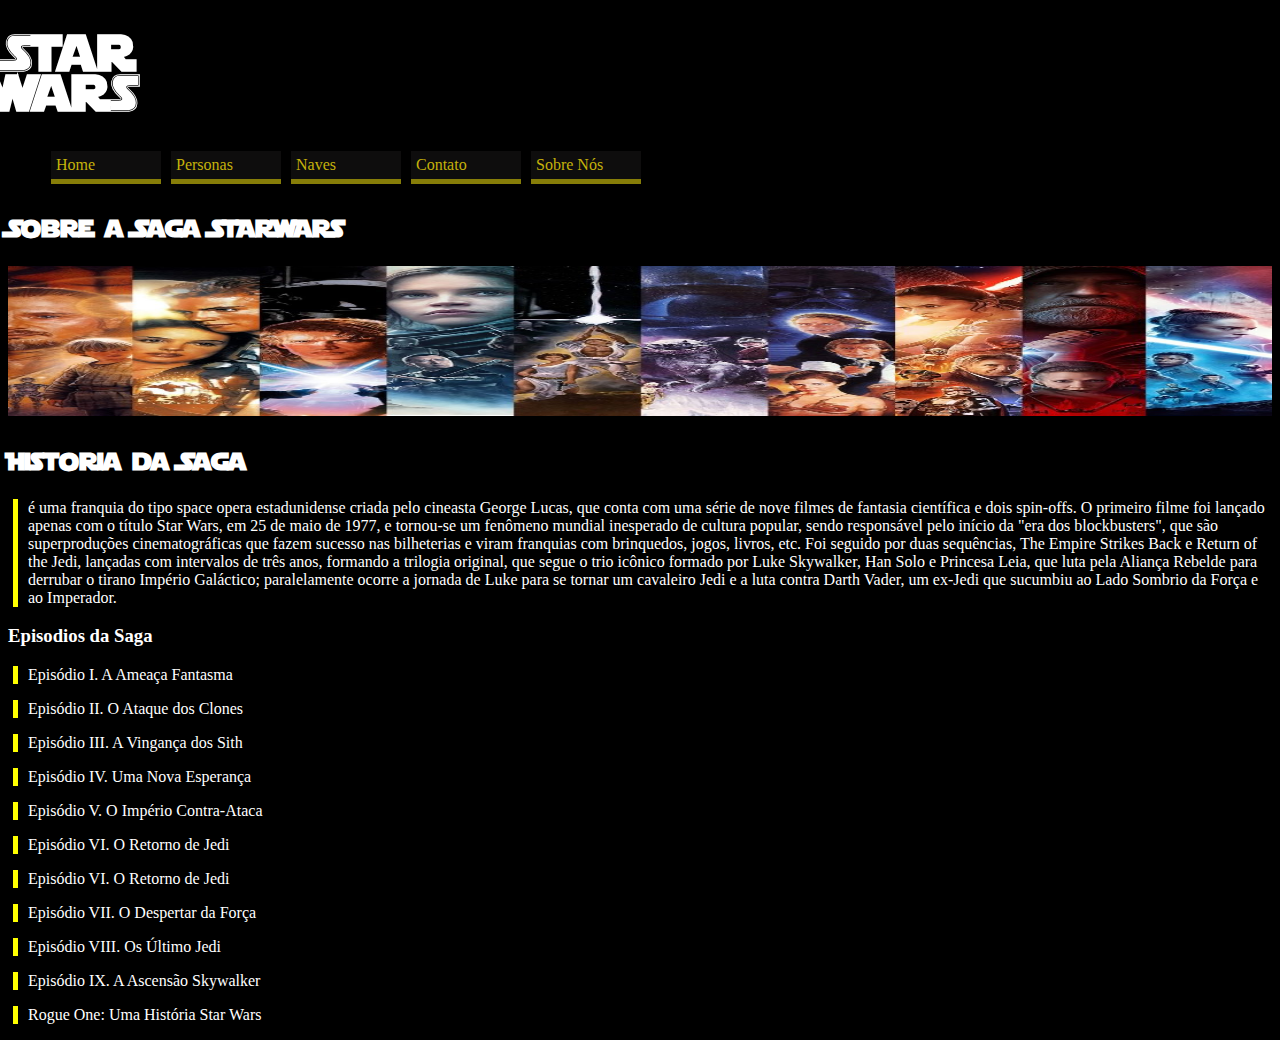
<file: index.html>
<!DOCTYPE html>
<html lang="en">
<head>
    <meta charset="UTF-8">
    <meta http-equiv="X-UA-Compatible" content="IE=edge">
    <meta name="viewport" content="width=device-width, initial-scale=1.0">
    <title>Star Wars Review</title>
    <link rel="stylesheet" href="./css/style.css">
    <link rel="preconnect" href="https://www.dafont.com/pt/star-jedi.font">
</head>
<body>
    <h1 class="h1logo">@</h1>
    <ul class="menu">
        <li><a href="./index.html">Home</li>
        <li><a href="./paginas/personas.html">Personas</li>
        <li><a href="./paginas/naves.html"> Naves</li>
        <li><a href="./paginas/contato.html">Contato</li>
        <li><a href="./paginas/sobre.html">Sobre Nós</li>
      </a>
    </ul>
    <h2>Sobre a Saga STARWARS</h2>
    <img src="./image/saga-completa.jpg" alt="Toda Saga STARWARS" height="1000" width="100%">
    <h2>Historia da Saga</h2>
    <p>é uma franquia do tipo space opera estadunidense criada pelo cineasta George Lucas, que conta com uma série de nove filmes de fantasia científica e dois spin-offs. O primeiro filme foi lançado apenas com o título Star Wars, em 25 de maio de 1977, e tornou-se um fenômeno mundial inesperado de cultura popular, sendo responsável pelo início da "era dos blockbusters", que são superproduções cinematográficas que fazem sucesso nas bilheterias e viram franquias com brinquedos, jogos, livros, etc. Foi seguido por duas sequências, The Empire Strikes Back e Return of the Jedi, lançadas com intervalos de três anos, formando a trilogia original, que segue o trio icônico formado por Luke Skywalker, Han Solo e Princesa Leia, que luta pela Aliança Rebelde para derrubar o tirano Império Galáctico; paralelamente ocorre a jornada de Luke para se tornar um cavaleiro Jedi e a luta contra Darth Vader, um ex-Jedi que sucumbiu ao Lado Sombrio da Força e ao Imperador.</p>
    <h3>Episodios da Saga</h3>
    <p>Episódio I. A Ameaça Fantasma<p>
    <p>Episódio II. O Ataque dos Clones</p>
    <p>Episódio III. A Vingança dos Sith</p>
    <p>Episódio IV. Uma Nova Esperança</p>
    <p>Episódio V. O Império Contra-Ataca</p>
    <p>Episódio VI. O Retorno de Jedi</p>
    <p>Episódio VI. O Retorno de Jedi</p>
    <p>Episódio VII. O Despertar da Força</p>
    <p>Episódio VIII. Os Último Jedi</p>
    <p>Episódio IX. A Ascensão Skywalker</p>
    <p>Rogue One: Uma História Star Wars</p>

    <script src="https://cdn.jsdelivr.net/npm/bootstrap@5.0.2/dist/js/bootstrap.bundle.min.js" integrity="sha384-MrcW6ZMFYlzcLA8Nl+NtUVF0sA7MsXsP1UyJoMp4YLEuNSfAP+JcXn/tWtIaxVXM" crossorigin="anonymous"></script>


</body>



</html>
</file>
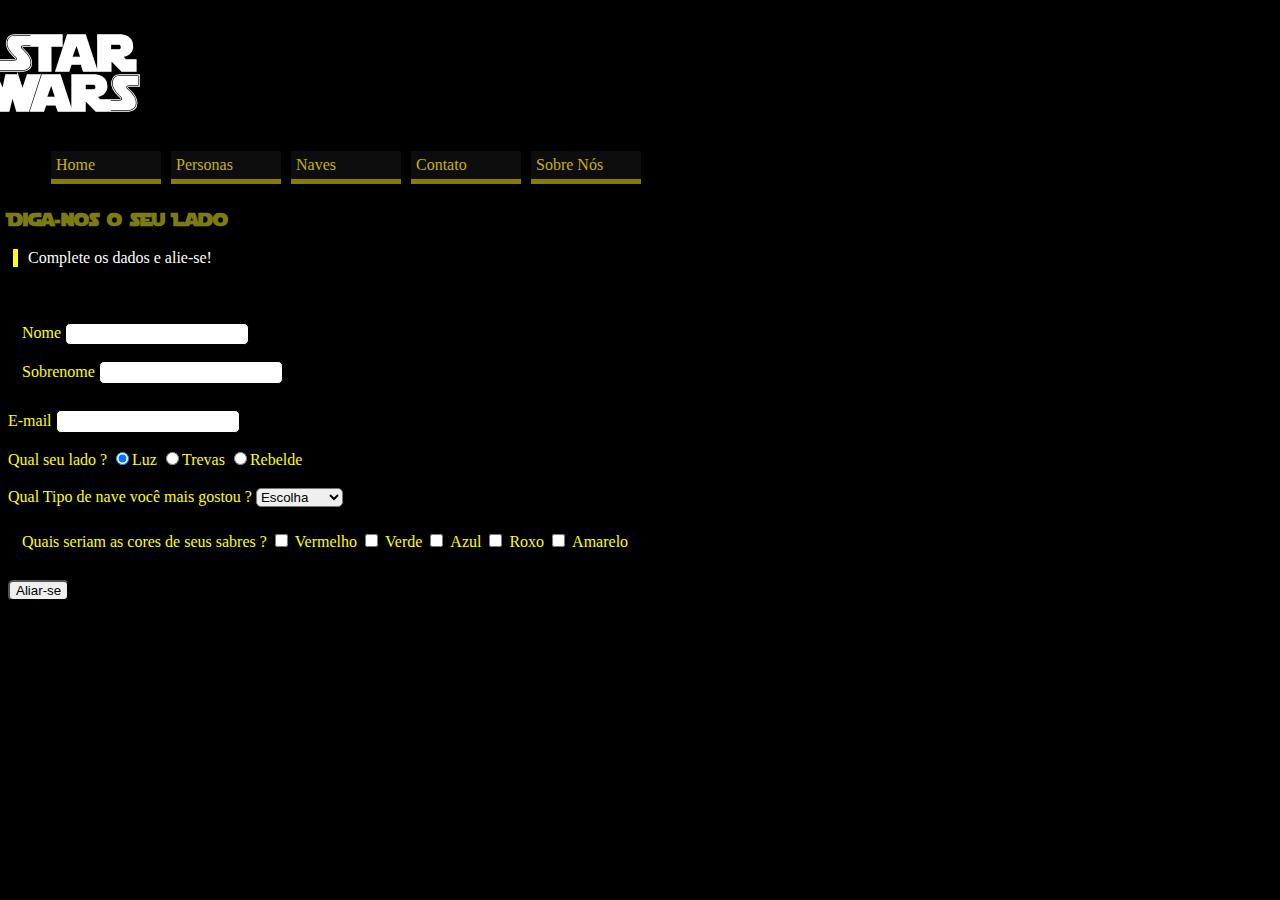
<file: paginas/contato.html>
<!DOCTYPE html>
<html lang="en">
<head>
    <meta charset="UTF-8">
    <meta http-equiv="X-UA-Compatible" content="IE=edge">
    <meta name="viewport" content="width=device-width, initial-scale=1.0">
    <title>Contato</title>
    <link rel="stylesheet" href="../css/style.css">
    <link rel="preconnect" href="https://www.dafont.com/pt/star-jedi.font">
</head>
<body>
    <h1 class="h1logo">@</h1>
    <ul class="menu">
        <li><a href="../index.html">Home</li>
        <li><a href="./personas.html">Personas</li>
        <li><a href="./naves.html"> Naves</li>
        <li><a href="./contato.html">Contato</li>
        <li><a href="./sobre.html">Sobre Nós</li>
      </a>
    </ul>
    <div class="campo">
        <h1 id="titulo">Diga-nos o seu Lado</h1>
        <p id="subtitulo">Complete os dados e alie-se!</p>
        <br>
    </div>

<form>
    <fieldset class="grupo">
        <div class="campo">
            <label for="nome">Nome</label>
            <input type="text" name="nome" id="nome" required>
        </div>
        <div class="campo">
            <label for="sobrenome">Sobrenome</label>
            <input type="text" name="sobrenome" id="sobrenome" required>
        </div>
    </fieldset>
    <div class="campo">
        <label for="email">E-mail</label>
        <input type="email" name="email" id="email" required>
    </div>
    <div class="campo">
        <label>Qual seu lado ?</label>
        <label>
            <input  type="radio" name="escolha" value="Luz" checked>Luz
        </label>
        <label>
            <input  type="radio" name="escolha" value="Trevas">Trevas
        </label>
        <label>
            <input  type="radio" name="escolha" value="Rebelde">Rebelde
        </label>
    </div>
    <div class="campo">
        <label for="Naves">Qual Tipo de nave você mais gostou ?</label>
        <select name="Naves" id="Naves">
            <option selected disabled value="">Escolha</option>
            <option>X-Ring</option>
            <option>TIE</option>
            <option>Destroyers</option>
        </select>
    </div>
    <Fieldset class="grupo">
        <div class="campo">
        <label>Quais seriam as cores de seus sabres ?</label>
        <input type="checkbox" name="sabreverm" id="sabreverm" value="vermelho">
        <label for="sabreverm">Vermelho</label>
        <input type="checkbox" name="sabreverd" id="sabreverd" value="verde">
        <label for="sabreverd">Verde</label>
        <input type="checkbox" name="sabreazul" id="sabreazul" value="azul">
        <label for="sabreazul">Azul</label>
        <input type="checkbox" name="sabreroxo" id="sabreroxo" value="roxo">
        <label for="sabreverm">Roxo</label>
        <input type="checkbox" name="sabreamar" id="sabreamar" value="amarelo">
        <label for="sabreverm">Amarelo</label>
    </div>
    </Fieldset>
<button class="botao" type="submit">Aliar-se</button>
</form>
   

</body>



</html>
</file>
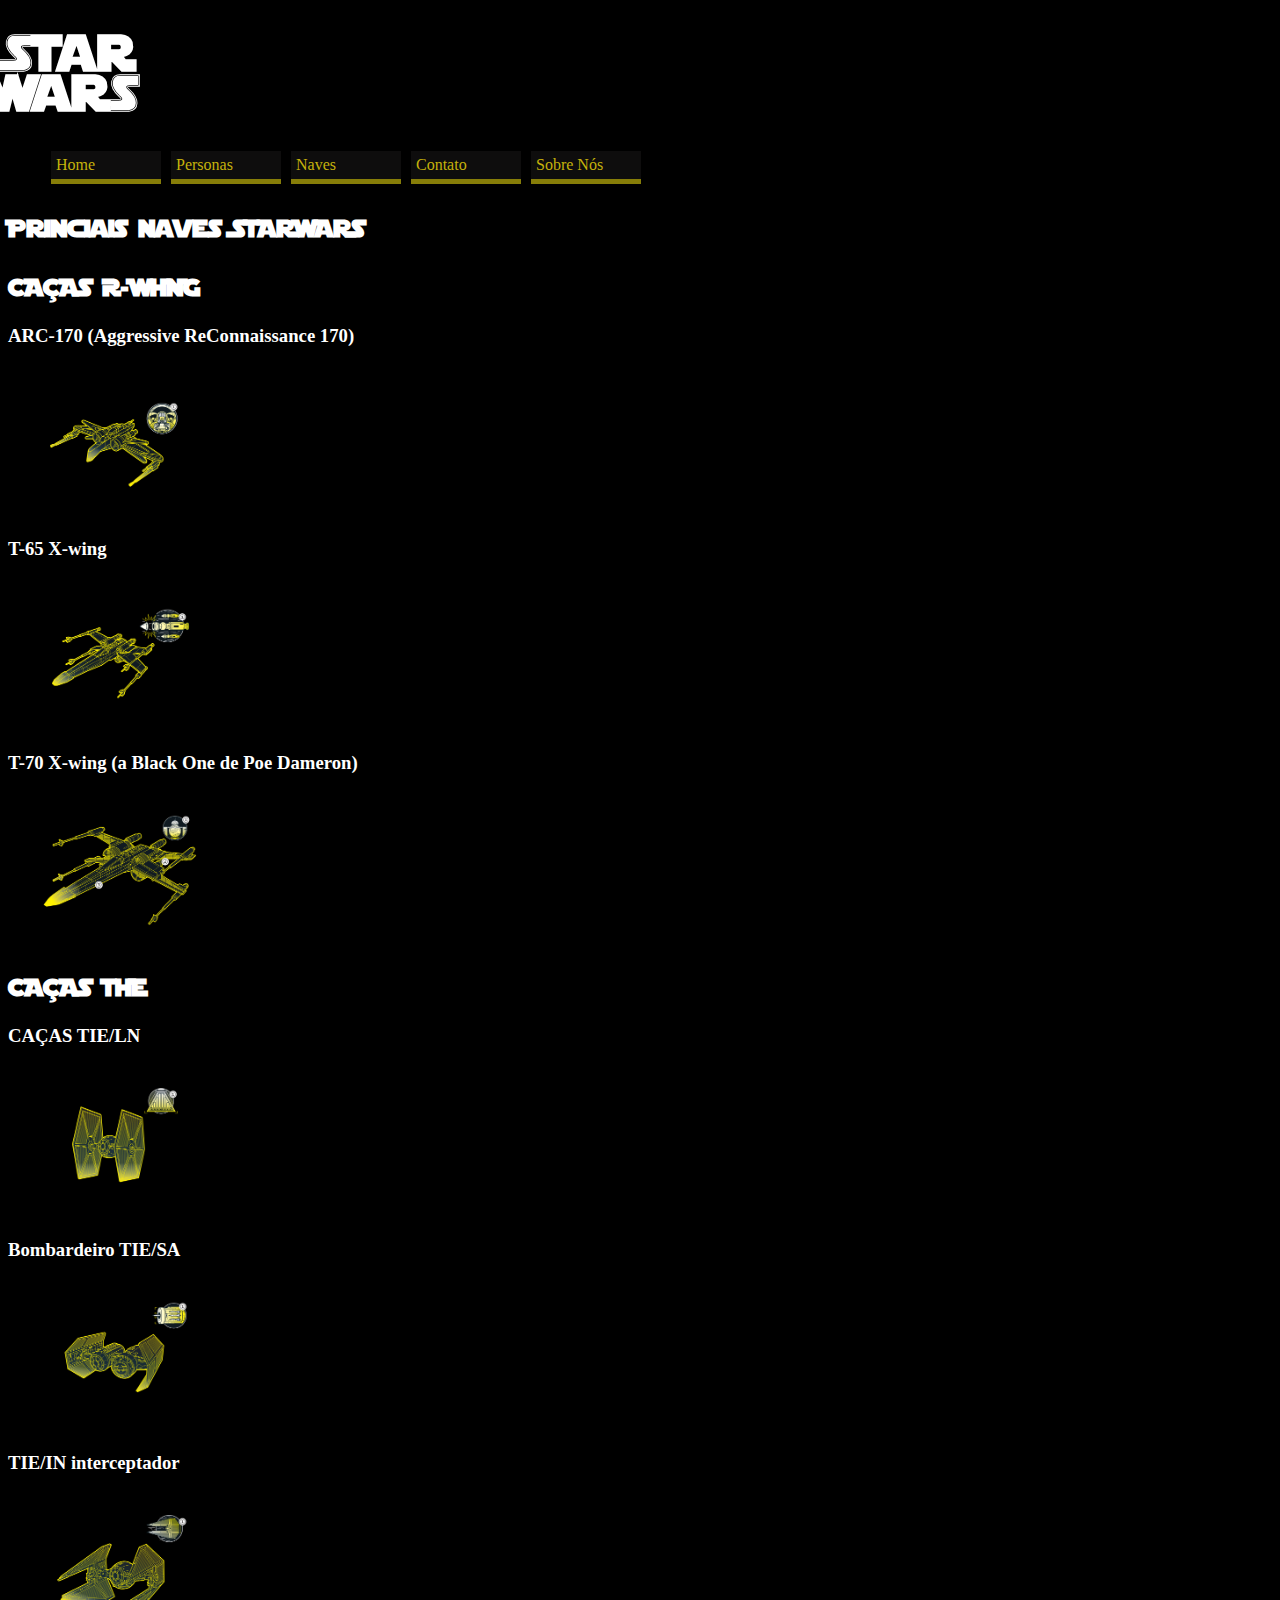
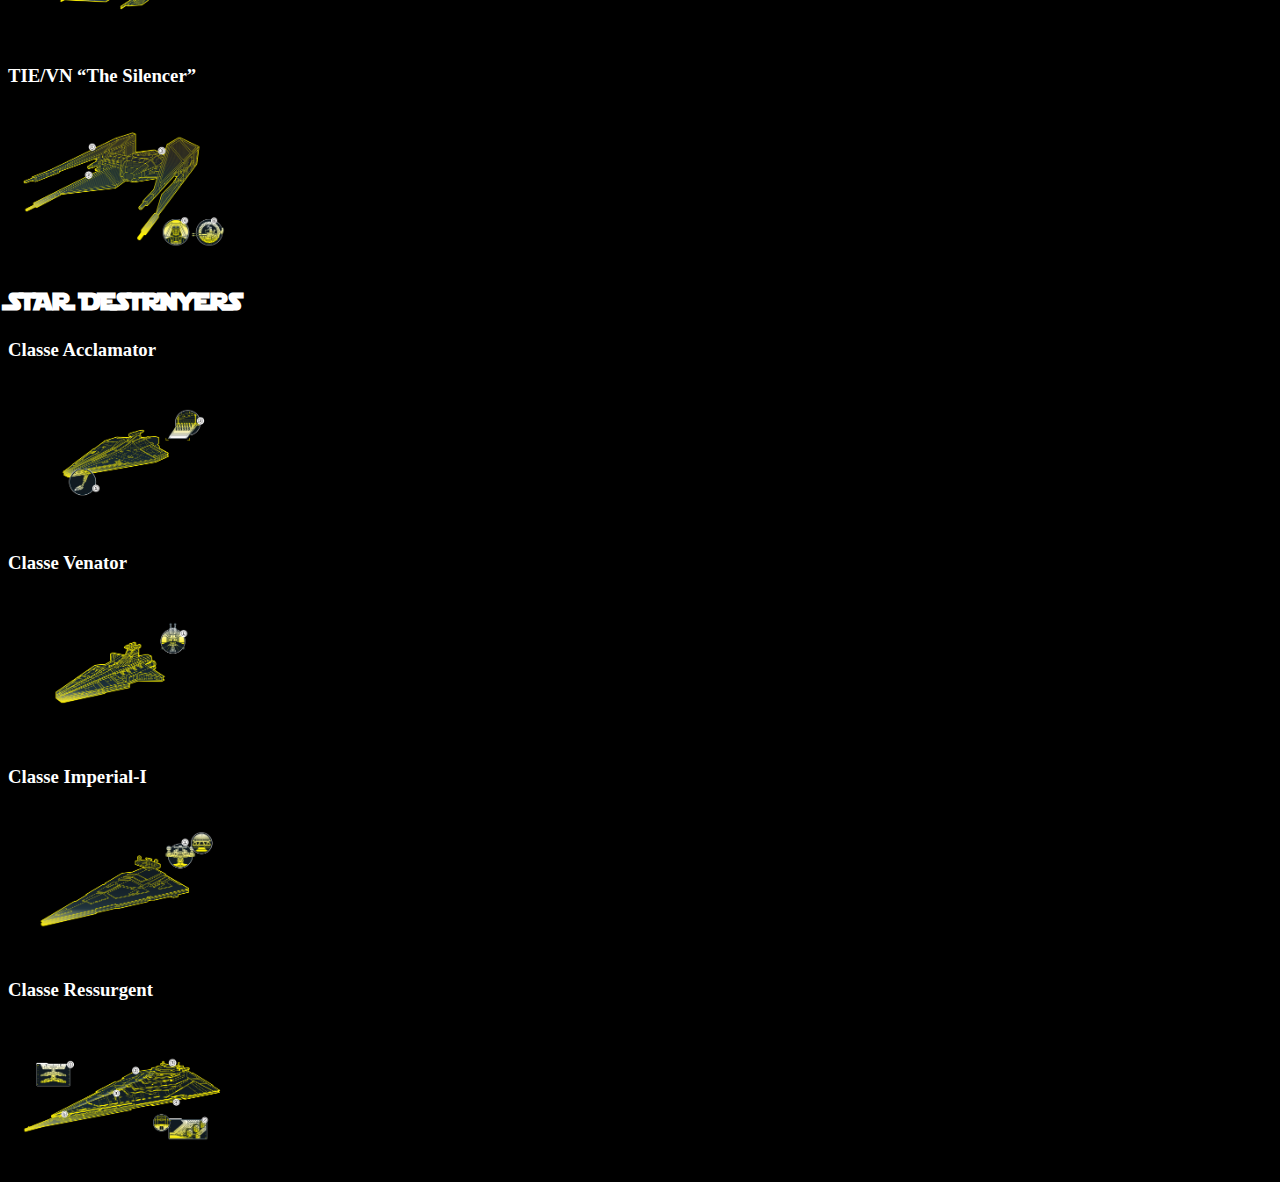
<file: paginas/naves.html>
<!DOCTYPE html>
<html lang="en">
<head>
    <meta charset="UTF-8">
    <meta http-equiv="X-UA-Compatible" content="IE=edge">
    <meta name="viewport" content="width=device-width, initial-scale=1.0">
    <title>naves</title>
    <link rel="stylesheet" href="../css/style.css">
    <link rel="preconnect" href="https://www.dafont.com/pt/star-jedi.font">
</head>
<body>
    <h1 class="h1logo">@</h1>
    <ul class="menu">
        <li><a href="../index.html">Home</li>
        <li><a href="./personas.html">Personas</li>
        <li><a href="./naves.html"> Naves</li>
        <li><a href="./contato.html">Contato</li>
        <li><a href="./sobre.html">Sobre Nós</li>
      </a>
    </ul>
    <h2>Princiais naves STARWARS</h2>
    <h2>CAÇAS X-WING</h2>
    <h3>ARC-170 (Aggressive ReConnaissance 170)</h3>
    <img src="../image/ARC-170.png" alt="ARC-170 (Aggressive ReConnaissance 170)">
    <h3>T-65 X-wing</h3>
    <img src="../image/T-65 X-wing.png" alt="T-65 X-wing">
    <h3>T-70 X-wing (a Black One de Poe Dameron)</h3>
    <img src="../image/T-70 X-wing (a Black One de Poe Dameron).png" alt="T-70 X-wing (a Black One de Poe Dameron)">
    <h2>CAÇAS TIE</h2>
    <h3>CAÇAS TIE/LN</h3>
    <img src="../image/caca tie-ln.png" alt="CAÇAS TIE/LN">
    <h3>Bombardeiro TIE/SA</h3>
    <img src="../image/Bombardeiro tie-sa.png" alt="Bombardeiro TIE/SA">
    <h3>TIE/IN interceptador</h3>
    <img src="../image/tie-in interceptador.png" alt="TIE/IN interceptador">
    <h3>TIE/VN “The Silencer”</h3>
    <img src="../image/tie-vn “The Silencer”.png" alt="TIE/VN “The Silencer”">
    <h2>STAR DESTROYERS</h2>
    <h3>Classe Acclamator</h3>
    <img src="../image/classe aclamator.png" alt="Classe Acclamator">
    <h3>Classe Venator</h3>
    <img src="../image/classe venator.png" alt="Classe Venator">
    <h3>Classe Imperial-I</h3>
    <img src="../image/classe imperial i.png" alt="Classe Imperial-I">
    <h3>Classe Ressurgent</h3>
    <img src="../image/classe ressurgent.png" alt="Classe Ressurgent">



</body>



</html>
</file>
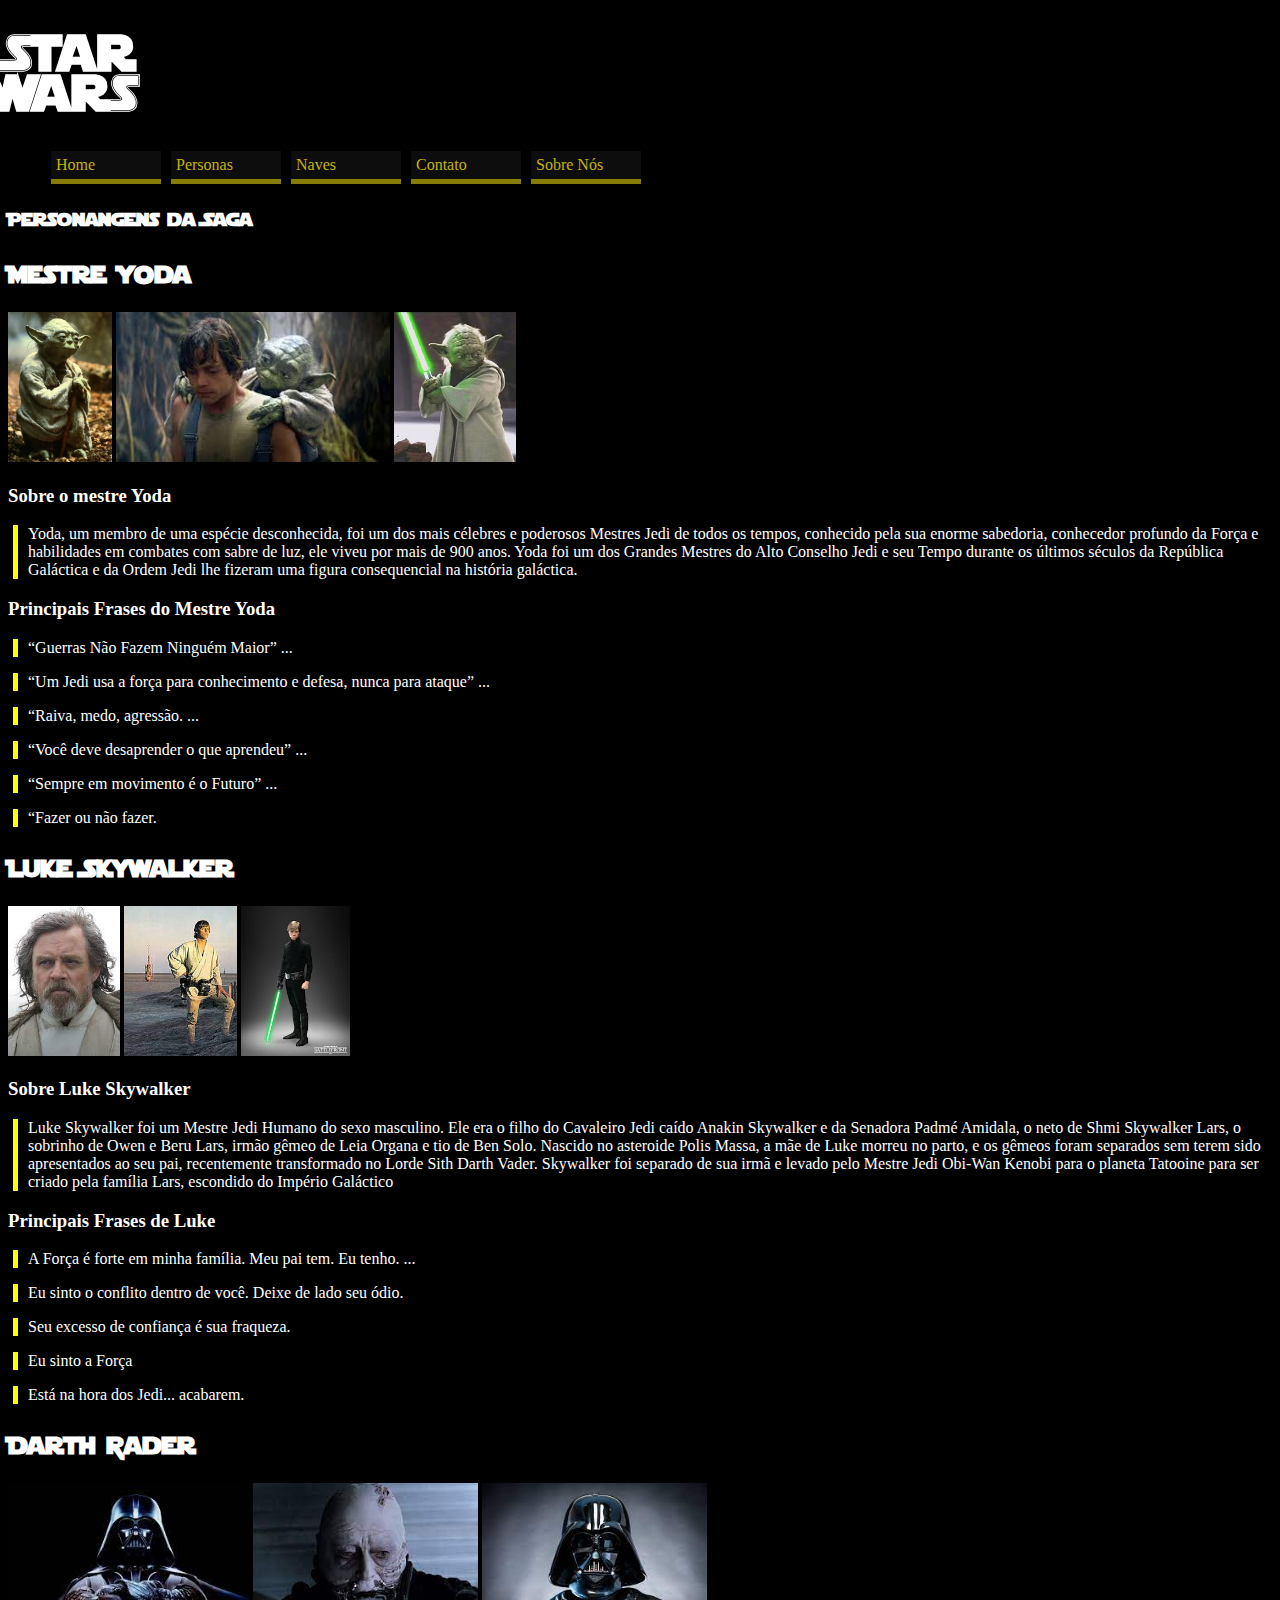
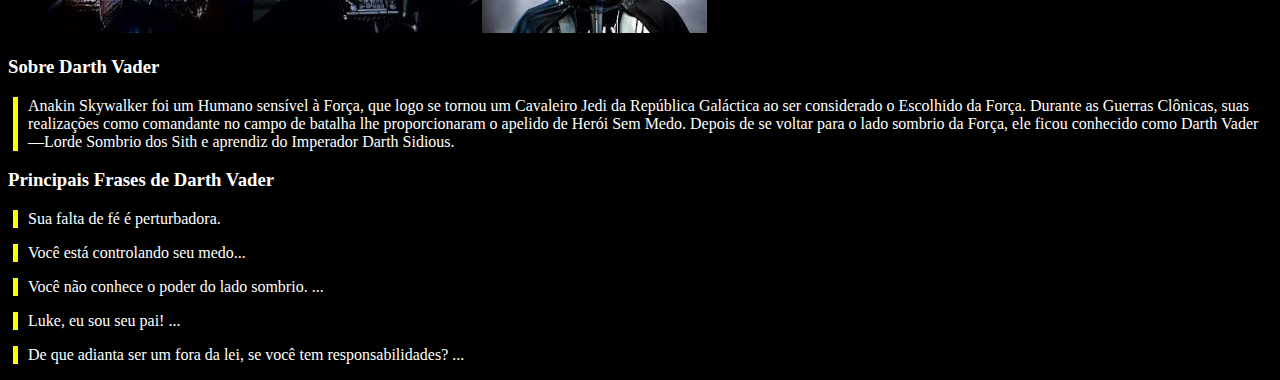
<file: paginas/personas.html>
<!DOCTYPE html>
<html lang="en">
<head>
    <meta charset="UTF-8">
    <meta http-equiv="X-UA-Compatible" content="IE=edge">
    <meta name="viewport" content="width=device-width, initial-scale=1.0">
    <title>Personas Principais</title>
    <link rel="stylesheet" href="../css/style.css">
    <link rel="preconnect" href="https://www.dafont.com/pt/star-jedi.font">
</head>
<body>
    <h1 class="h1logo">@</h1>
    <ul class="menu">
        <li><a href="../index.html">Home</li>
        <li><a href="./paginas/yoda.html">Personas</li>
        <li><a href="./naves.html"> Naves</li>
        <li><a href="./contato.html">Contato</li>
        <li><a href="./sobre.html">Sobre Nós</li>
      </a>
    </ul>
    <h1>Personangens da Saga</h1>
    <h2>Mestre Yoda</h2>
    <img src="../image/mestre-yoda.jpg" alt="Mestre Yoda 1">
    <img src="../image/yoda-cavalinho.jpg" alt="Mestre Yoda nas Costas de Luck">
    <img src="../image/Yoda-sabre.jpg" alt="Mestre Yoda Pronto pro Combate">
    <h3>Sobre o mestre Yoda</h3>
    <p>Yoda, um membro de uma espécie desconhecida, foi um dos mais célebres e poderosos Mestres Jedi de todos os tempos, conhecido pela sua enorme sabedoria, conhecedor profundo da Força e habilidades em combates com sabre de luz, ele viveu por mais de 900 anos. Yoda foi um dos Grandes Mestres do Alto Conselho Jedi e seu Tempo durante os últimos séculos da República Galáctica e da Ordem Jedi lhe fizeram uma figura consequencial na história galáctica.</p>
    <h3>Principais Frases do Mestre Yoda</h3>
    <p>“Guerras Não Fazem Ninguém Maior” ...<p>
    <p>“Um Jedi usa a força para conhecimento e defesa, nunca para ataque” ...</p>
    <p>“Raiva, medo, agressão. ...</p>
    <p>“Você deve desaprender o que aprendeu” ...</p>
    <p>“Sempre em movimento é o Futuro” ...</p>
    <p>“Fazer ou não fazer.</p>
    <h2>Luke Skywalker</h2>
    <img src="../image/luke-rosto.jpg" alt="Rosto de Luke mais Velho">
    <img src="../image/Luke-2.jpg" alt="Luke com Deserto ao fundo">
    <img src="../image/luke-sabre.jpg" alt="Luke Segurando o Sabre">
    <h3>Sobre Luke Skywalker</h3>
    <p>Luke Skywalker foi um Mestre Jedi Humano do sexo masculino. Ele era o filho do Cavaleiro Jedi caído Anakin Skywalker e da Senadora Padmé Amidala, o neto de Shmi Skywalker Lars, o sobrinho de Owen e Beru Lars, irmão gêmeo de Leia Organa e tio de Ben Solo. Nascido no asteroide Polis Massa, a mãe de Luke morreu no parto, e os gêmeos foram separados sem terem sido apresentados ao seu pai, recentemente transformado no Lorde Sith Darth Vader. Skywalker foi separado de sua irmã e levado pelo Mestre Jedi Obi-Wan Kenobi para o planeta Tatooine para ser criado pela família Lars, escondido do Império Galáctico</p>
    <h3>Principais Frases de Luke</h3>
    <p>A Força é forte em minha família. Meu pai tem. Eu tenho. ...<p>
    <p>Eu sinto o conflito dentro de você. Deixe de lado seu ódio.</p>
    <p>Seu excesso de confiança é sua fraqueza.</p>
    <p>Eu sinto a Força</p>
    <p>Está na hora dos Jedi... acabarem.</p>
    <h2>Darth Vader</h2>
    <img src="../image/darthvader-2.jpg" alt="Darth Vader com braços cruzados">
    <img src="../image/darthvader-semmascara.jpg" alt="Darth Vader sem mascara">
    <img src="../image/darthvader-1.jpg" alt="Darth Vader">
    <h3>Sobre Darth Vader</h3>
    <p>Anakin Skywalker foi um Humano sensível à Força, que logo se tornou um Cavaleiro Jedi da República Galáctica ao ser considerado o Escolhido da Força. Durante as Guerras Clônicas, suas realizações como comandante no campo de batalha lhe proporcionaram o apelido de Herói Sem Medo. Depois de se voltar para o lado sombrio da Força, ele ficou conhecido como Darth Vader—Lorde Sombrio dos Sith e aprendiz do Imperador Darth Sidious.</p>
    <h3>Principais Frases de Darth Vader</h3>
    <p>Sua falta de fé é perturbadora.<p>
    <p>Você está controlando seu medo...</p>
    <p>Você não conhece o poder do lado sombrio. ...</p>
    <p>Luke, eu sou seu pai! ...</p>
    <p> De que adianta ser um fora da lei, se você tem responsabilidades? ...</p>



</body>



</html>
</file>
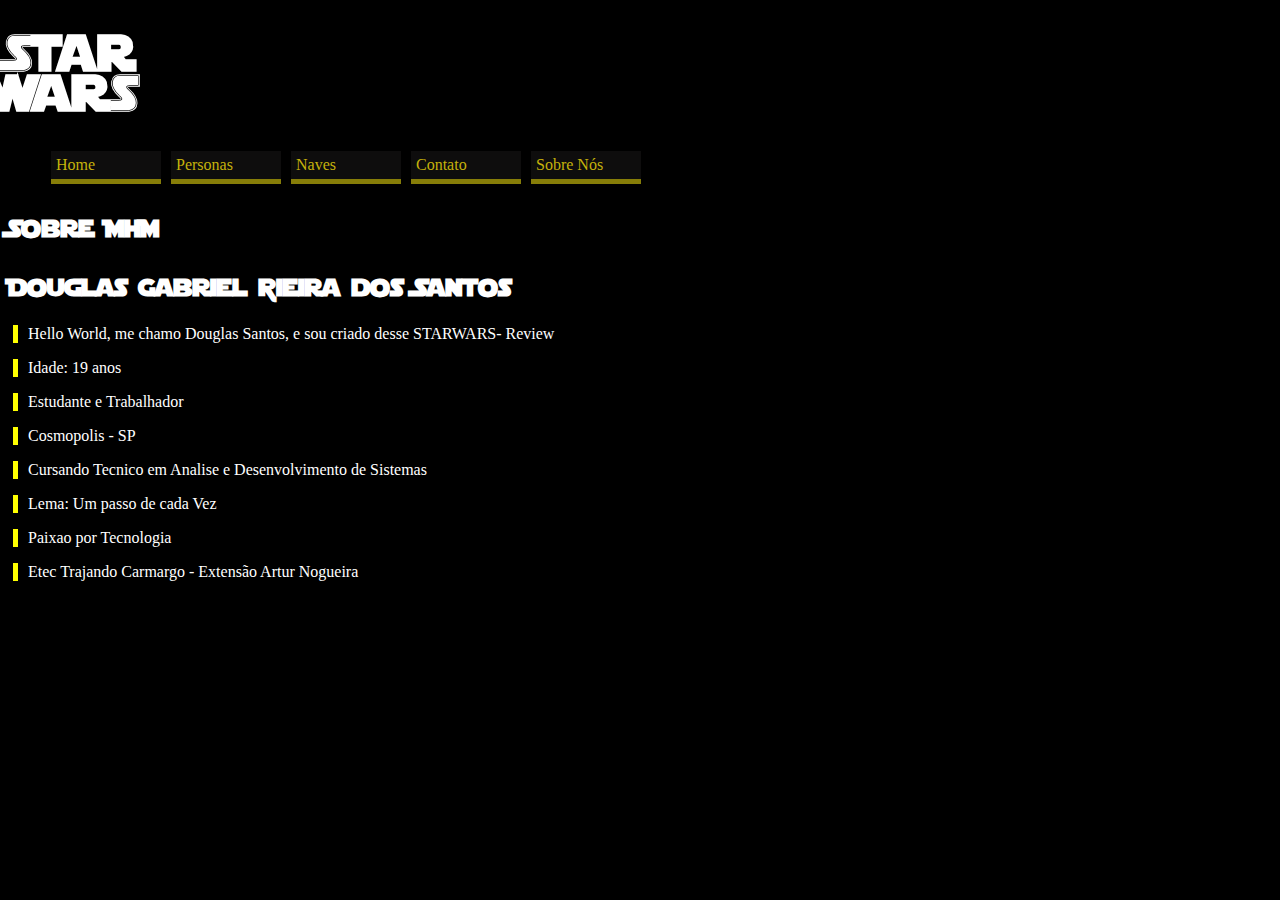
<file: paginas/sobre.html>
<!DOCTYPE html>
<html lang="en">
<head>
    <meta charset="UTF-8">
    <meta http-equiv="X-UA-Compatible" content="IE=edge">
    <meta name="viewport" content="width=device-width, initial-scale=1.0">
    <title>Sobre MIM</title>
    <link rel="stylesheet" href="../css/style.css">
    <link rel="preconnect" href="https://www.dafont.com/pt/star-jedi.font">
</head>
<body>
    <h1 class="h1logo">@</h1>
    <ul class="menu">
        <li><a href="../index.html">Home</li>
        <li><a href="./paginas/personas.html">Personas</li>
        <li><a href="./paginas/naves.html"> Naves</li>
        <li><a href="./paginas/contato.html">Contato</li>
        <li><a href="./sobre.html">Sobre Nós</li>
      </a>
    </ul>
    <h2>Sobre MIM</h2>
    <h2>Douglas Gabriel Vieira dos Santos</h2>
    <p>Hello World, me chamo Douglas Santos, e sou criado desse STARWARS- Review</p>
    <p>Idade: 19 anos<p>
    <p>Estudante e Trabalhador</p>
    <P>Cosmopolis - SP</P>
    <p>Cursando Tecnico em Analise e Desenvolvimento de Sistemas</p>
    <p>Lema: Um passo de cada Vez</p>
    <p>Paixao por Tecnologia</p>
    <P>Etec Trajando Carmargo - Extensão Artur Nogueira</P>

  

    <script src="https://cdn.jsdelivr.net/npm/bootstrap@5.0.2/dist/js/bootstrap.bundle.min.js" integrity="sha384-MrcW6ZMFYlzcLA8Nl+NtUVF0sA7MsXsP1UyJoMp4YLEuNSfAP+JcXn/tWtIaxVXM" crossorigin="anonymous"></script>


</body>
</file>
<file: css/style.css>
@font-face {
    font-family:"starjedi";
    src: url(../font/Starjedi.ttf);
}

html{
    background-color:black;

}

body{
    color:white;
}

h1{
    font-family:'starjedi';
    font-size:large;
}

.h1logo{
    font-size:50px;
}

h2{
    font-family: 'starjedi';
}

p{
border-left: 5px solid  yellow;
margin-left: 5px;
padding-left: 10px;
}

img{
    height: 150px;
}

.menu {
    list-style: none;
  }
  
  .menu li{
   
    margin: 3px;
    padding: 5px;
    display: inline-block;
    width: 100px;
    background-color: rgb(14, 13, 13);
    border-bottom: 5px solid rgba(253, 237, 3, 0.5);
  }
  
  .menu a{
    text-decoration: none;
    color: rgb(197, 178, 11);
  }
  
  .menu a:hover{
    text-transform: uppercase;
  }
  
  .menu li:hover{
    text-shadow: 2px 2px black;
    background-color: #000000;
    border-bottom: 5px solid rgb(238, 255, 0);
  }

  #titulo{
      font-family:'starjedi';
      color: rgb(124, 124, 16);
  }

  fieldset{
      border: 0;
  }

input, select, button{
    border-radius: 5px;
}

.campo{
    margin-bottom: 1em;
}

.campo label{
    margin-bottom: 0.2em;
    color: yellow;
    display:inline-block;
}

fieldset .grupo .campo{
    float: left;
    margin-right: 1em;
}

.campo input[type="text"], .campo input[type="email"]{
    padding: 0.2em;
    border:1px solid black;
    box-shadow:2px 2px 2px rgb(0,0,0,0.2);
}

@media screen and (max-width:768px){
    body{
        width:100%;
        padding: 0;
    text-align:center;
}
    }

    @media screen and (max-width:600px){
        body{
            width:100%;
            padding: 0;
            text-align: center;
        }
    }
</file>
